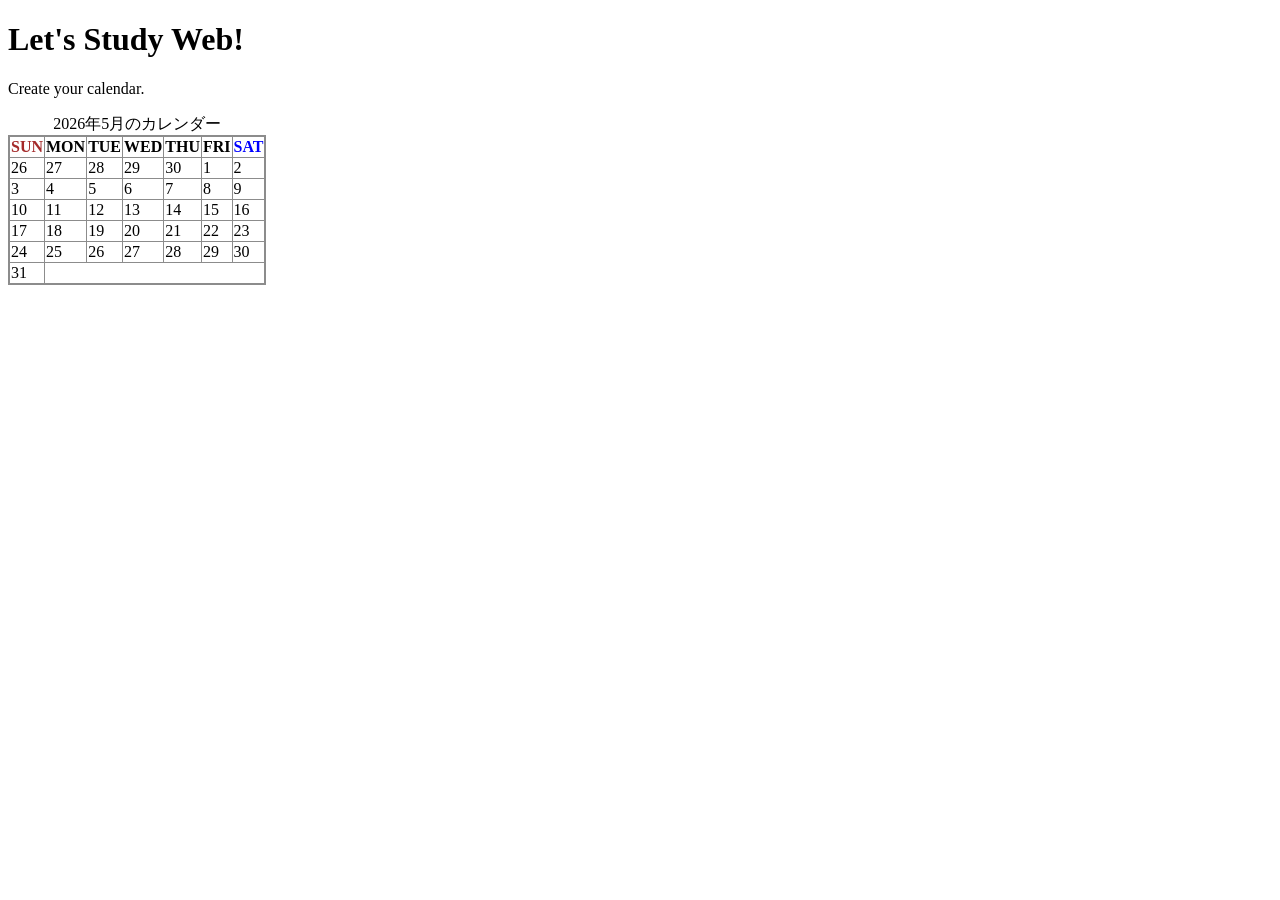
<file: examples/handson1-completed/content/index.html>
<!DOCTYPE html>
<html lang="ja">

<head>
  <meta charset="UTF-8">
  <title>Calendar</title>
  <link href="css/global.css" rel="stylesheet" />
</head>

<body>
  <h1>Let's Study Web!</h1>
  <p>
    Create your calendar.
  </p>
  <table>
    <caption>
      2026年5月のカレンダー
    </caption>
    <thead>
      <tr>
        <th scope="col" class="sun">SUN</th>
        <th>MON</th>
        <th>TUE</th>
        <th>WED</th>
        <th>THU</th>
        <th>FRI</th>
        <th scope="col" class="sat">SAT</th>
      </tr>
    </thead>
    <tbody>
      <tr>
        <td>26</td>
        <td>27</td>
        <td>28</td>
        <td>29</td>
        <td>30</td>
        <td>1</td>
        <td>2</td>
      </tr>
      <tr>
        <td>3</td>
        <td>4</td>
        <td>5</td>
        <td>6</td>
        <td>7</td>
        <td>8</td>
        <td>9</td>
      </tr>
      <tr>
        <td>10</td>
        <td>11</td>
        <td>12</td>
        <td>13</td>
        <td>14</td>
        <td>15</td>
        <td>16</td>
      </tr>
      <tr>
        <td>17</td>
        <td>18</td>
        <td>19</td>
        <td>20</td>
        <td>21</td>
        <td>22</td>
        <td>23</td>
      </tr>
      <tr>
        <td>24</td>
        <td>25</td>
        <td>26</td>
        <td>27</td>
        <td>28</td>
        <td>29</td>
        <td>30</td>
      </tr>
      <tr>
        <td>31</td>
      </tr>
    </tbody>
  </table>
</body>

</html>
</file>
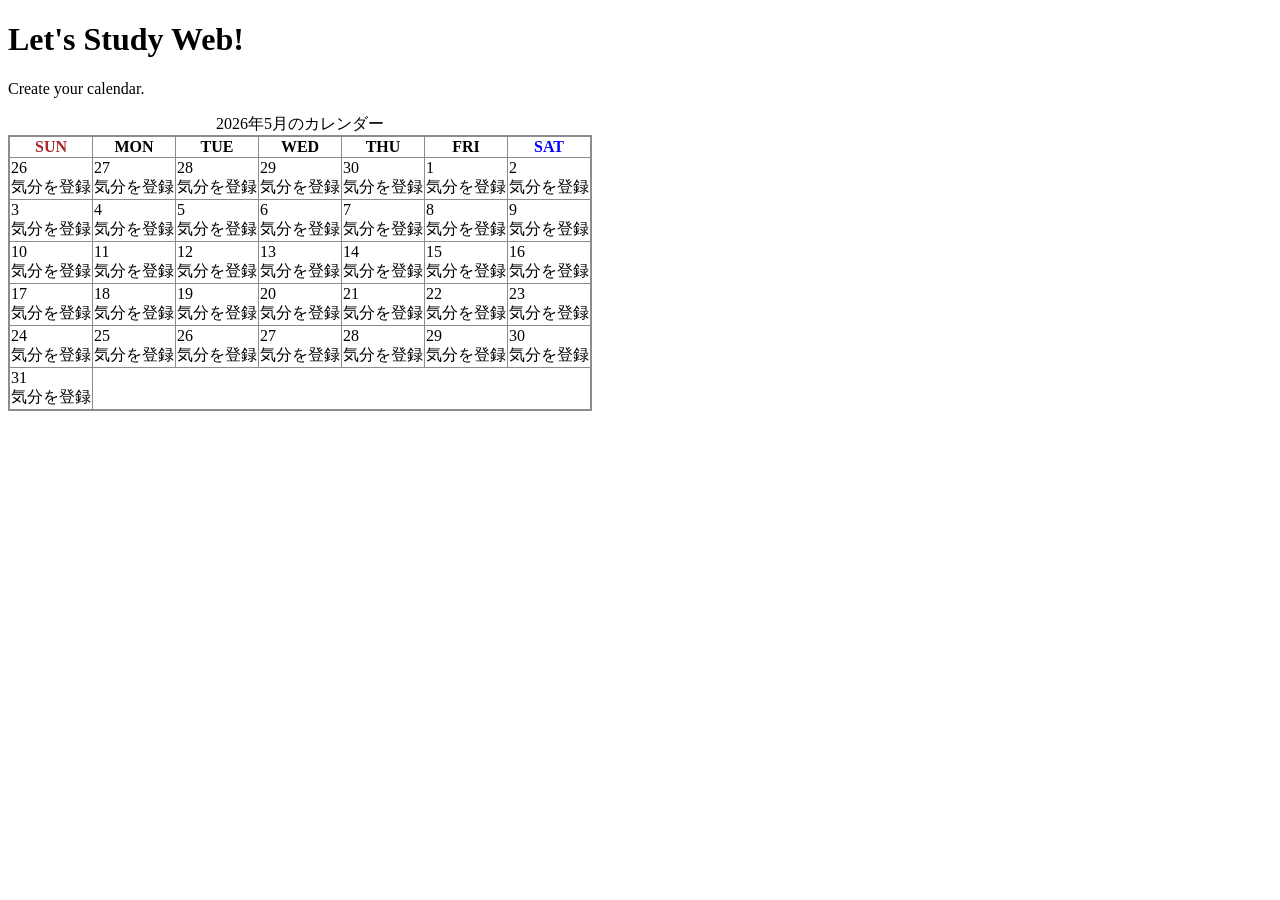
<file: examples/handson2-completed/content/index.html>
<!DOCTYPE html>
<html lang="ja">

<head>
  <meta charset="UTF-8">
  <title>Calendar</title>
  <link href="css/global.css" rel="stylesheet" />
</head>

<body>
  <h1>Let's Study Web!</h1>
  <p>
    Create your calendar.
  </p>
  <table>
    <caption>
      2026年5月のカレンダー
    </caption>
    <thead>
      <tr>
        <th scope="col" class="sun">SUN</th>
        <th>MON</th>
        <th>TUE</th>
        <th>WED</th>
        <th>THU</th>
        <th>FRI</th>
        <th scope="col" class="sat">SAT</th>
      </tr>
    </thead>
    <tbody>
      <tr>
        <td data-day="0426">26<div class="kibun">気分を登録</div></td>
        <td data-day="0427">27<div class="kibun">気分を登録</div></td>
        <td data-day="0428">28<div class="kibun">気分を登録</div></td>
        <td data-day="0429">29<div class="kibun">気分を登録</div></td>
        <td data-day="0430">30<div class="kibun">気分を登録</div></td>
        <td data-day="0501">1<div class="kibun">気分を登録</div></td>
        <td data-day="0502">2<div class="kibun">気分を登録</div></td>
      </tr>
      <tr>
        <td data-day="0503">3<div class="kibun">気分を登録</div></td>
        <td data-day="0504">4<div class="kibun">気分を登録</div></td>
        <td data-day="0505">5<div class="kibun">気分を登録</div></td>
        <td data-day="0506">6<div class="kibun">気分を登録</div></td>
        <td data-day="0507">7<div class="kibun">気分を登録</div></td>
        <td data-day="0508">8<div class="kibun">気分を登録</div></td>
        <td data-day="0509">9<div class="kibun">気分を登録</div></td>
      </tr>
      <tr>
        <td data-day="0510">10<div class="kibun">気分を登録</div></td>
        <td data-day="0511">11<div class="kibun">気分を登録</div></td>
        <td data-day="0512">12<div class="kibun">気分を登録</div></td>
        <td data-day="0513">13<div class="kibun">気分を登録</div></td>
        <td data-day="0514">14<div class="kibun">気分を登録</div></td>
        <td data-day="0515">15<div class="kibun">気分を登録</div></td>
        <td data-day="0516">16<div class="kibun">気分を登録</div></td>
      </tr>
      <tr>
        <td data-day="0517">17<div class="kibun">気分を登録</div></td>
        <td data-day="0518">18<div class="kibun">気分を登録</div></td>
        <td data-day="0519">19<div class="kibun">気分を登録</div></td>
        <td data-day="0520">20<div class="kibun">気分を登録</div></td>
        <td data-day="0521">21<div class="kibun">気分を登録</div></td>
        <td data-day="0522">22<div class="kibun">気分を登録</div></td>
        <td data-day="0523">23<div class="kibun">気分を登録</div></td>
      </tr>
      <tr>
        <td data-day="0524">24<div class="kibun">気分を登録</div></td>
        <td data-day="0525">25<div class="kibun">気分を登録</div></td>
        <td data-day="0526">26<div class="kibun">気分を登録</div></td>
        <td data-day="0527">27<div class="kibun">気分を登録</div></td>
        <td data-day="0528">28<div class="kibun">気分を登録</div></td>
        <td data-day="0529">29<div class="kibun">気分を登録</div></td>
        <td data-day="0530">30<div class="kibun">気分を登録</div></td>
      </tr>
      <tr>
        <td data-day="0531">31<div class="kibun">気分を登録</div></td>
      </tr>
    </tbody>
  </table>
  <script src="javascript/global.js"></script>
</body>

</html>
</file>
<file: examples/handson1-completed/content/css/global.css>
table {
  border: 2px solid rgb(140 140 140);
  border-collapse: collapse;
}

td, th {
  border: 1px solid rgb(140 140 140);
}

.sun {
  color: brown;
}

.sat {
  color: blue;
}
</file>
<file: examples/handson2-completed/content/css/global.css>
table {
  border: 2px solid rgb(140 140 140);
  border-collapse: collapse;
}

td, th {
  border: 1px solid rgb(140 140 140);
}

.sun {
  color: brown;
}

.sat {
  color: blue;
}
</file>
